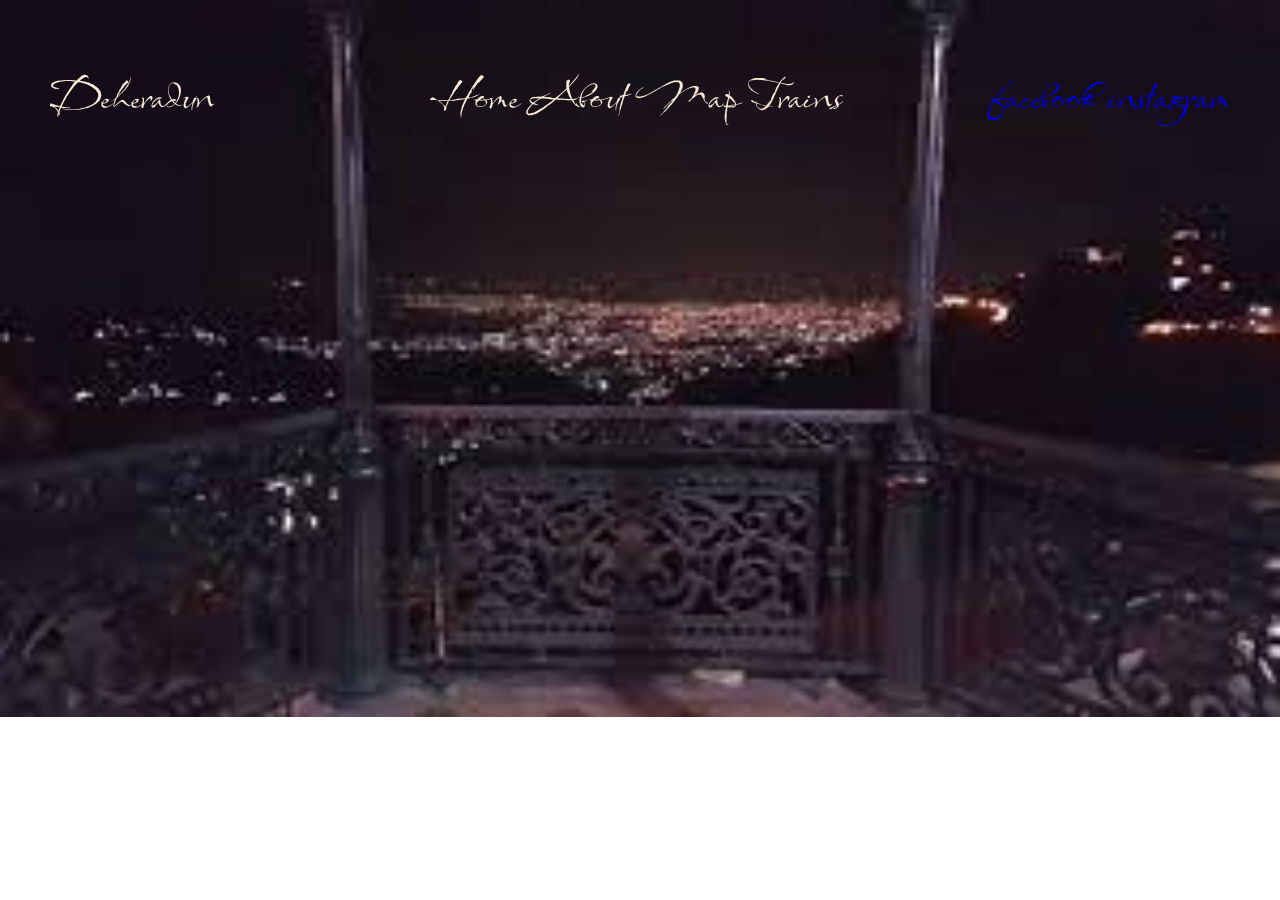
<file: dheradun/index.html>
<!DOCTYPE html>
<html lang="en">

<head>
    <link rel="preconnect" href="https://fonts.googleapis.com">
<link rel="preconnect" href="https://fonts.gstatic.com" crossorigin>
<link href="https://fonts.googleapis.com/css2?family=Babylonica&display=swap" rel="stylesheet">

    <meta charset="UTF-8">
    <meta http-equiv="X-UA-Compatible" content="IE=edge">
    <meta name="viewport" content="width=device-width, initial-scale=1.0">
    <title>D</title>
    <link rel="stylesheet" href="css/style.css">
</head>

<body>
<header>
    <div class="left">Deheradun</div>
    <div class="mid">
        <ul class="navbar">
            <li><a href="index.html">Home</a></li>
            <li><a href="about.html">About</a></li>
            <li><a href="map.html">Map</a></li>
            <li><a href="#">Trains</a></li>
        </ul>
    </div>
    <div class="right">
      <a href="https://www.facebook.com/">facebook</a>
      <a href="https://www.instagram.com/">instagram</a>
    </div>
</header>
</body>

</html>
</file>
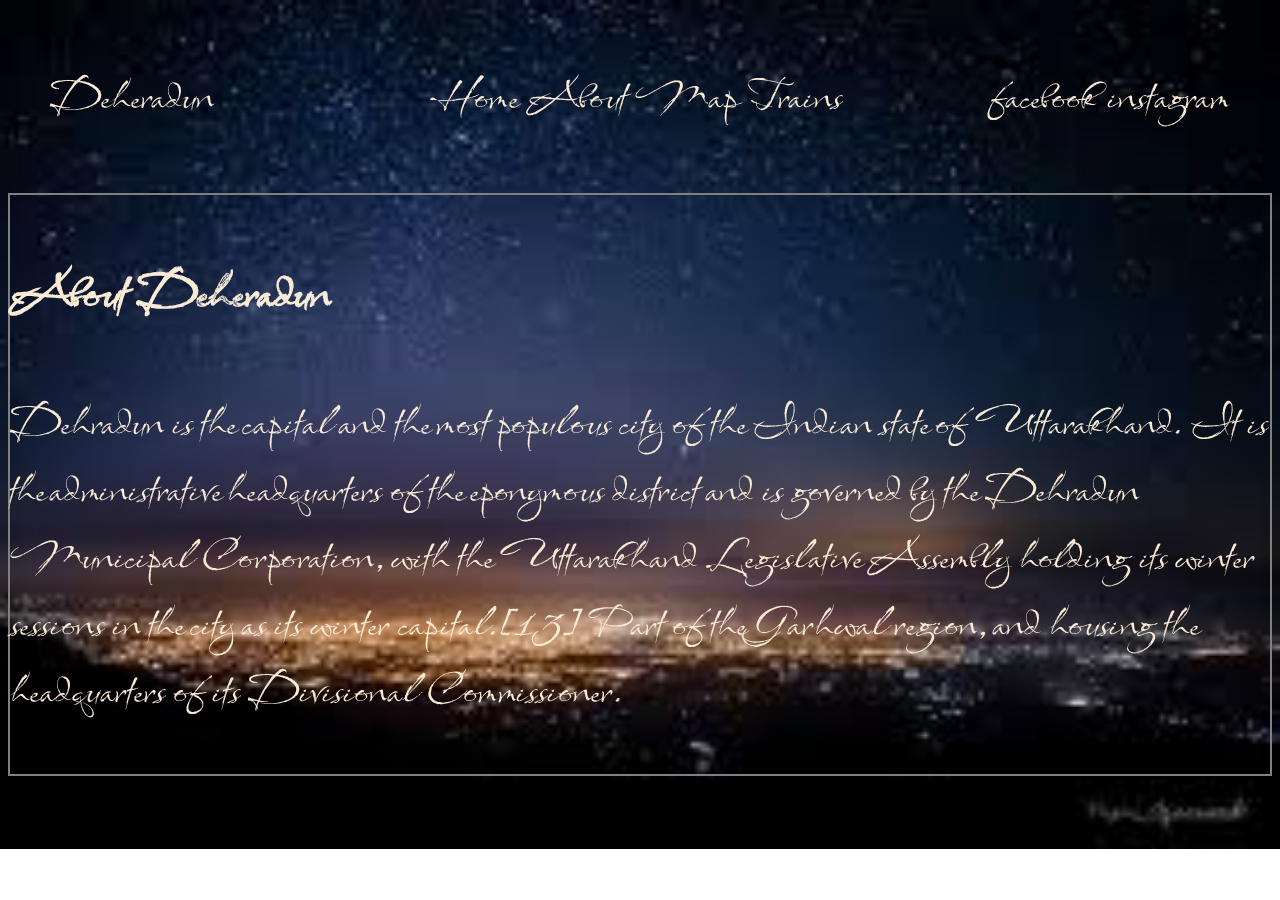
<file: dheradun/about.html>
<!DOCTYPE html>
<html lang="en">

<head>
    <link rel="preconnect" href="https://fonts.googleapis.com">
    <link rel="preconnect" href="https://fonts.gstatic.com" crossorigin>
    <link href="https://fonts.googleapis.com/css2?family=Babylonica&display=swap" rel="stylesheet">
    <meta charset="UTF-8">
    <meta http-equiv="X-UA-Compatible" content="IE=edge">
    <meta name="viewport" content="width=device-width, initial-scale=1.0">
    <title>About Deheradun</title>
    <link rel="stylesheet" href="css/style1.css">
</head>

<body>
    <header>
        <div class="left">Deheradun</div>
        <div class="mid">
            <ul class="navbar">
                <li><a href="index.html">Home</a></li>
                <li><a href="about.html">About</a></li>
                <li><a href="map.html">Map</a></li>
                <li><a href="#">Trains</a></li>
            </ul>
        </div>
        <div class="right">
          <a href="https://www.facebook.com/">facebook</a>
          <a href="https://www.instagram.com/">instagram</a>
        </div>
    </header>
    <div class="ab">
    <h3>About Deheradun</h3>
    <p>Dehradun is the capital and the most populous city of the Indian state of Uttarakhand. It is the administrative headquarters of the eponymous district and is governed by the Dehradun Municipal Corporation, with the Uttarakhand Legislative Assembly holding its winter sessions in the city as its winter capital.[13] Part of the Garhwal region, and housing the headquarters of its Divisional Commissioner.</p></div>
</body>

</html>
</file>
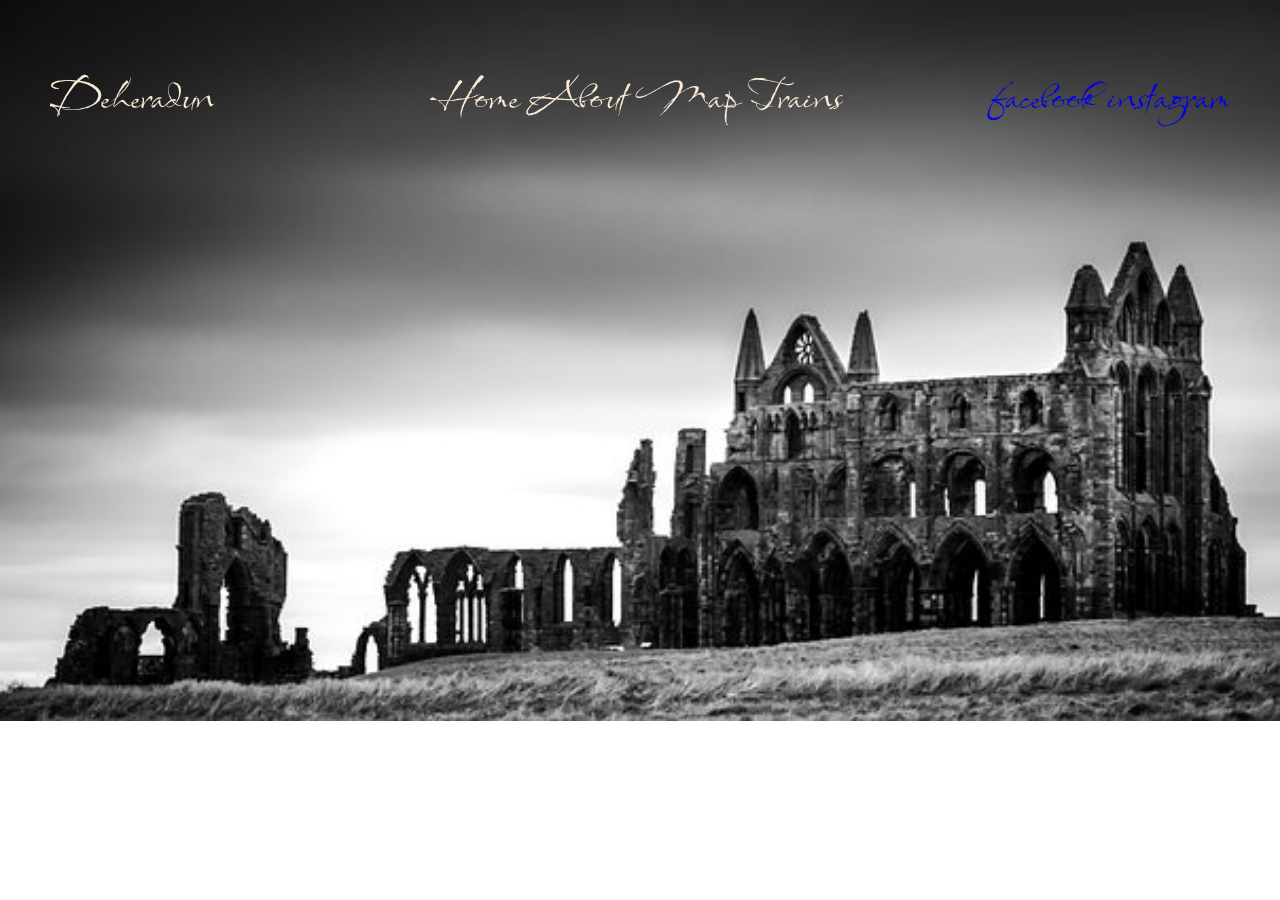
<file: dheradun/map.html>
<!DOCTYPE html>
<html lang="en">

<head>
    <link rel="preconnect" href="https://fonts.googleapis.com">
<link rel="preconnect" href="https://fonts.gstatic.com" crossorigin>
<link href="https://fonts.googleapis.com/css2?family=Babylonica&display=swap" rel="stylesheet">

    <meta charset="UTF-8">
    <meta http-equiv="X-UA-Compatible" content="IE=edge">
    <meta name="viewport" content="width=device-width, initial-scale=1.0">
    <title>D</title>
    <link rel="stylesheet" href="css/style2.css">
</head>

<body>
<header>
    <div class="left">Deheradun</div>
    <div class="mid">
        <ul class="navbar">
            <li><a href="index.html">Home</a></li>
            <li><a href="about.html">About</a></li>
            <li><a href="map.html">Map</a></li>
            <li><a href="#">Trains</a></li>
        </ul>
    </div>
    <div class="right">
      <a href="https://www.facebook.com/">facebook</a>
      <a href="https://www.instagram.com/">instagram</a>
    </div>
</header>
<div class="map">
<iframe src="https://www.google.com/maps/embed?pb=!1m18!1m12!1m3!1d92669.10501777903!2d77.9773854553078!3d30.32717610187711!2m3!1f0!2f0!3f0!3m2!1i1024!2i768!4f13.1!3m3!1m2!1s0x390929c356c888af%3A0x4c3562c032518799!2sDehradun%2C%20Uttarakhand!5e0!3m2!1sen!2sin!4v1676709050492!5m2!1sen!2sin" width="1340" height="550" style="border:0;" allowfullscreen="" loading="lazy" referrerpolicy="no-referrer-when-downgrade"></iframe></div>
</body>

</html>
</file>
<file: dheradun/css/style.css>
body {
    font-size: 50px;
    font-family: 'Babylonica', cursive;
    color: antiquewhite;
    background: url('../img/bg.jfif');
    background-repeat: no-repeat;
    background-size: cover;
}

.left{
    left: 50px;
    position: absolute;
display: inline-block;
}
.mid{
display: block;
width: 500px;
margin: 63px auto;
}
.navbar li a{
    text-decoration: none;
    color: antiquewhite;
}
.navbar li {
    display: inline-block;
    padding-right: 0px;
}
.navbar li a:hover{
    color: grey;
    text-decoration: underline;
}
.right a{
    text-decoration: none;
}
.right{
    position: absolute;
    top: 63px;
    right: 50px;
display: inline-block;
}
</file>
<file: dheradun/css/style1.css>
body {
    font-size: 50px;
    font-family: 'Babylonica', cursive;
    color: antiquewhite;
    background: url('../img/bg1.jfif');
    background-repeat: no-repeat;
    background-size: cover;
}

.left{
    left: 50px;
    position: absolute;
display: inline-block;
}
.mid{
display: block;
width: 500px;
margin: 63px auto;
}
.navbar li a{
    text-decoration: none;
    color: antiquewhite;
}
.navbar li {
    display: inline-block;
    padding-right: 0px;
}
.navbar li a:hover{
    color: grey;
    text-decoration: underline;
}
.right a{
    color:antiquewhite;
    text-decoration: none;
}
.right{
    position: absolute;
    top: 63px;
    right: 50px;
display: inline-block;
}
.ab{
    border: 2px solid grey;
}
</file>
<file: dheradun/css/style2.css>
body {
    font-size: 50px;
    font-family: 'Babylonica', cursive;
    color: antiquewhite;
    background: url('../img/bg2.jpg');
    background-repeat: no-repeat;
    background-size: cover;
}

.left{
    left: 50px;
    position: absolute;
display: inline-block;
}
.mid{
display: block;
width: 500px;
margin: 63px auto;
}
.navbar li a{
    text-decoration: none;
    color: antiquewhite;
}
.navbar li {
    display: inline-block;
    padding-right: 0px;
}
.navbar li a:hover{
    color: grey;
    text-decoration: underline;
}
.right a{
    text-decoration: none;
}
.right{
    position: absolute;
    top: 63px;
    right: 50px;
display: inline-block;
}
.map{
    width: 500px;
    height: 500px;
}
</file>
